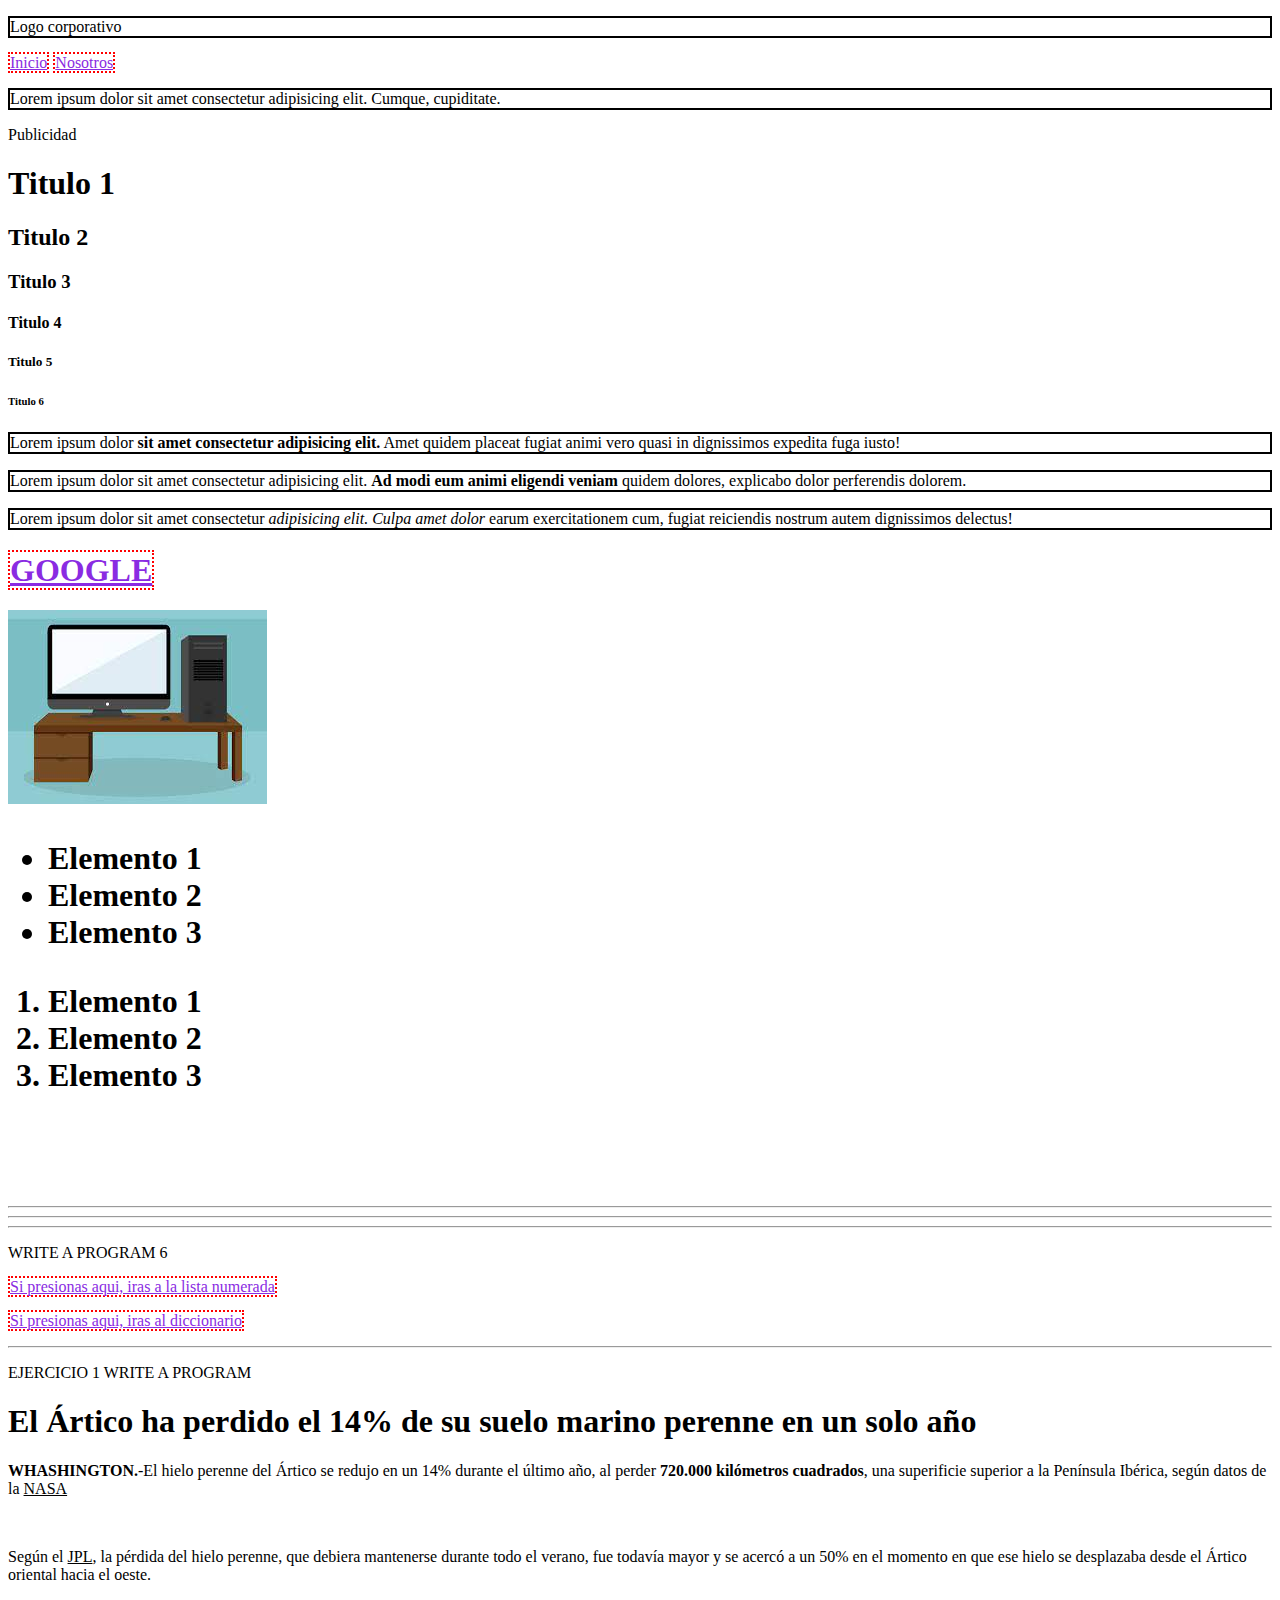
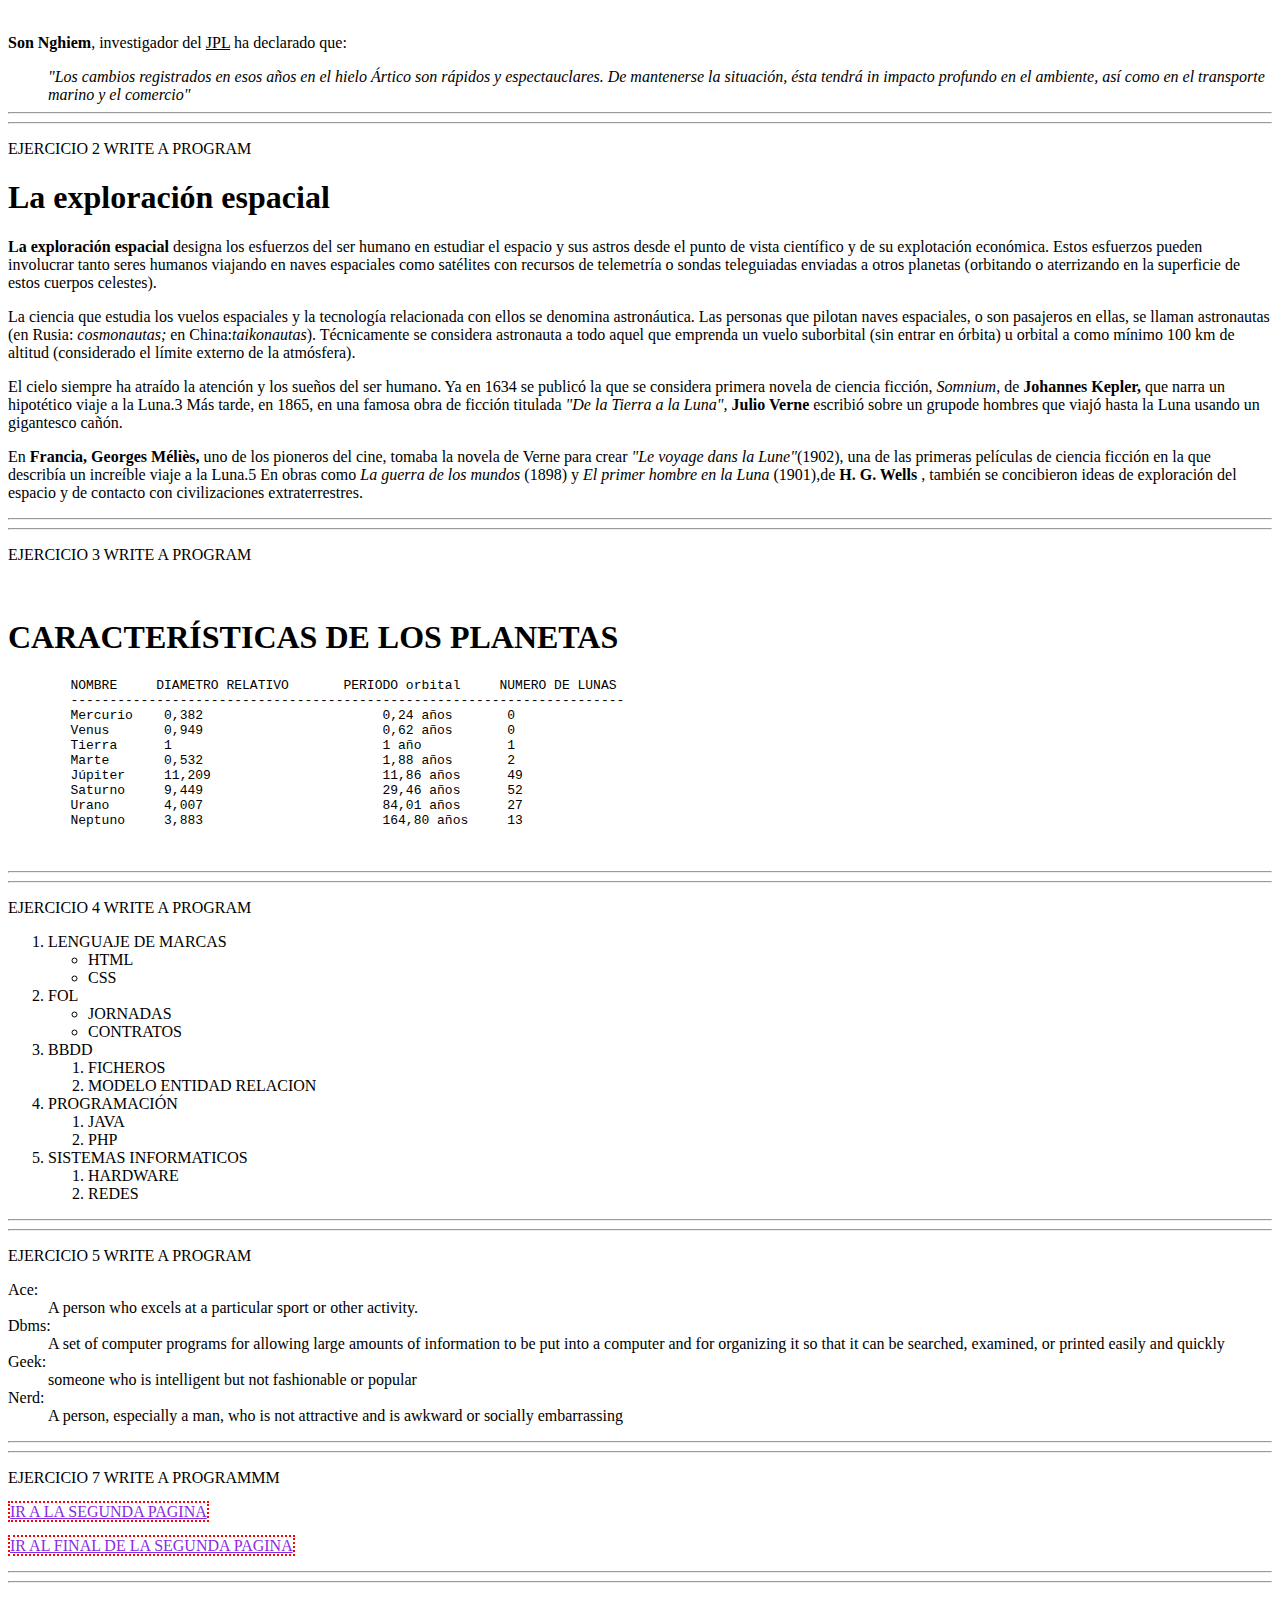
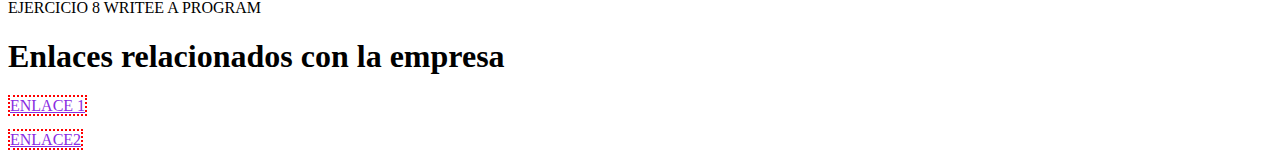
<file: index.html>
<!DOCTYPE html>
<html lang="en">

<head>
    <meta charset="UTF-8">
    <meta http-equiv="X-UA-Compatible" content="IE=edge">
    <meta name="viewport" content="width=device-width, initial-scale=1.0">
    <title>Ejeplo de elementos en linea y elementos en bloque</title>
    <style>
        p.a {
            border: 2px solid black;
        }

        a {
            border: 2px dotted red;
            color: blueviolet;
        }

        .parrafo {
            border: 3px double blue;
        }
    </style>
</head>

<body>


    <!-- EJERCICIO 8 -->
    <header>
        <p class="a">Logo corporativo</p>
    </header>
    <nav>
        <a href="#">Inicio</a>
        <a href="#">Nosotros</a>
    </nav>
    <section>
        <p class="a">Lorem ipsum dolor sit amet consectetur adipisicing elit. Cumque, cupiditate.</p>
    </section>
    <aside>Publicidad </aside>


    <!-- FIN EJERCICIO 8 -->

    <!-- Ejercicio #4 -->
    <h1>Titulo 1</h1>
    <h2>Titulo 2</h2>
    <h3>Titulo 3</h3>
    <h4>Titulo 4</h4>
    <h5>Titulo 5</h5>
    <h6>Titulo 6</h6>
    <!-- Ejercicio 5 -->


    <p class="a">Lorem ipsum dolor <b> sit amet consectetur adipisicing elit.</b> Amet quidem placeat fugiat animi vero
        quasi in
        dignissimos expedita fuga iusto!
    </p>
    <p class="a">Lorem ipsum dolor sit amet consectetur adipisicing elit. <b> Ad modi eum animi eligendi veniam</b>
        quidem
        dolores, explicabo dolor perferendis dolorem.</p>
    <p class="a">Lorem ipsum dolor sit amet consectetur <i> adipisicing elit. Culpa amet dolor</i> earum exercitationem
        cum,
        fugiat reiciendis nostrum autem dignissimos delectus!</p>

    <!-- Ejercicio 6 -->
    <h1>
        <a href="https://www.google.com">GOOGLE</a>
    </h1>
    <img src="images/foto.jpg" alt="Esa es una imagen de ejemplo">

    <!-- Ejercicio 7 -->
    <h1>
        <ul>
            <!-- ESTO ES UNA LISTA DESORDENADA -->
            <li>Elemento 1</li>
            <li>Elemento 2</li>
            <li>Elemento 3</li>
        </ul>
        <ol>
            <!-- ESTO ES UNA LISTA ORDENADA -->
            <li>Elemento 1</li>
            <li>Elemento 2</li>
            <li>Elemento 3</li>
        </ol>

    </h1>

    <br>
    <br>
    <br>
    <br>
    <hr>
    <hr>
    <hr>
    <!-- EJERCICO 6 -->
    <p>WRITE A PROGRAM 6</p>
    <p><a href="#lista">Si presionas aqui, iras a la lista numerada</a></p>
    <p><a href="#diccionario">Si presionas aqui, iras al diccionario</a></p>


<!-- EJERCICIO 1 -->
    <hr>
    <p>EJERCICIO 1 WRITE A PROGRAM</p>
    <h1>El Ártico ha perdido el 14% de su suelo marino perenne en un solo año</h1>
    <p><b>WHASHINGTON.</b>-El hielo perenne del Ártico se redujo en un 14% durante el último año, al perder <b>720.000
            kilómetros cuadrados</b>, una superificie superior a la Península Ibérica, según datos de la <u>NASA</u></p>
    <br>
    <p>Según el <u>JPL</u>, la pérdida del hielo perenne, que debiera mantenerse durante todo el verano, fue todavía
        mayor y se acercó a un 50% en el momento en que ese hielo se desplazaba desde el Ártico oriental hacia el oeste.
    </p>
    <br>
    <p><strong>Son Nghiem</strong>, investigador del <u>JPL</u> ha declarado que:</p>
    <dd><cite>"Los cambios registrados en esos años en el hielo Ártico son rápidos y espectauclares. De mantenerse la
            situación, ésta tendrá in impacto profundo en el ambiente, así como en el transporte marino y el comercio"
        </cite></dd>
    <hr>
    <hr>


    <!-- EJERCICIO 2 -->
    <p>EJERCICIO 2 WRITE A PROGRAM</p>

    <h1>La exploración espacial</h1>
    <p>
        <b>La exploración espacial</b> designa los esfuerzos del ser humano en estudiar el espacio y sus astros desde el
        punto
        de vista científico y de su explotación económica. Estos esfuerzos pueden involucrar tanto seres humanos
        viajando en naves espaciales como satélites con recursos de telemetría o sondas teleguiadas enviadas a otros
        planetas (orbitando o aterrizando en la superficie de estos cuerpos celestes).
    </p>

    <p>
        La ciencia que estudia los vuelos espaciales y la tecnología relacionada con ellos se denomina astronáutica. Las
        personas que pilotan naves espaciales, o son pasajeros en ellas, se llaman astronautas (en Rusia:
        <i>cosmonautas;</i>
        en China:<i>taikonautas</i>).​ Técnicamente se considera astronauta a todo aquel que emprenda un vuelo
        suborbital (sin
        entrar en órbita) u orbital a como mínimo 100 km de altitud (considerado el límite externo de la atmósfera).
    </p>

    <p>
        El cielo siempre ha atraído la atención y los sueños del ser humano. Ya en 1634 se publicó la que se considera
        primera novela de ciencia ficción, <i>Somnium</i>, de <b>Johannes Kepler,</b> que narra un hipotético viaje a la Luna.3 Más
        tarde, en 1865, en una famosa obra de ficción titulada <i>"De la Tierra a la Luna",</i> <b>Julio Verne</b> escribió sobre un
        grupode hombres que viajó hasta la Luna usando un gigantesco cañón.
    </p>
    <p>
        En <b>Francia, Georges Méliès,</b> uno de los pioneros del
        cine, tomaba la novela de Verne para crear <i>"Le voyage dans la Lune"</i>(1902), una de las primeras películas de ciencia ficción en la que describía un increíble viaje a la Luna.5​ En obras como  <i>La guerra de los mundos</i>  (1898) y <i>El
        primer hombre en la Luna</i>  (1901),de  <b>H. G. Wells</b> , también se concibieron ideas de exploración del espacio y de contacto con civilizaciones extraterrestres.
    </p>
    <hr>
    <hr>

    <!-- EJERCICIO 3 -->
    <p>EJERCICIO 3 WRITE A PROGRAM</p>
    <br>

    <h1>CARACTERÍSTICAS DE LOS PLANETAS</h1>
    <pre>
        NOMBRE     DIAMETRO RELATIVO       PERIODO orbital     NUMERO DE LUNAS
        -----------------------------------------------------------------------
        Mercurio    0,382                       0,24 años       0
        Venus       0,949                       0,62 años       0
        Tierra      1                           1 año           1
        Marte       0,532                       1,88 años       2
        Júpiter     11,209                      11,86 años      49
        Saturno     9,449                       29,46 años      52
        Urano       4,007                       84,01 años      27
        Neptuno     3,883                       164,80 años     13

    </pre>

    <hr>
    <hr>
    
    <!-- EJERCICIO 4 -->
    <P id="lista">EJERCICIO 4 WRITE A PROGRAM</P>
    <ol>
        <li>LENGUAJE DE MARCAS
            <ul>
                <li>HTML</li>
                <li>CSS</li>
            </ul>
        </li>
        <li>FOL
            <ul>
                <li>JORNADAS</li>
                <li>CONTRATOS</li>
            </ul>
        </li>
        <li>BBDD
            <ol>
                <li>FICHEROS</li>
                <li>MODELO ENTIDAD RELACION</li>
            </ol>
        </li>
        <li>PROGRAMACIÓN
            <ol>
                <li>JAVA</li>
                <li>PHP</li>
            </ol>
        </li>
        <li>SISTEMAS INFORMATICOS
            <ol>
                <li>HARDWARE</li>
                <li>REDES</li>
            </ol>
        </li>
    </ol>

    <hr>
    <hr>

    <!-- EJERCICIO 5 -->
    <p id="diccionario">EJERCICIO 5 WRITE A PROGRAM</p>

    <dl>
        <dt>Ace:
            <dd>A person who excels at a particular sport or other activity.</dd>
        </dt>
        <dt>Dbms:
            <dd>A set of computer programs for allowing large amounts of information to be put into a computer and for organizing it so that it can be searched, examined, or printed easily and quickly</dd>
        </dt>
        <dt>Geek:
            <dd>someone who is intelligent but not fashionable or popular</dd>
        </dt>
        <dt>Nerd:
            <dd>A person, especially a man, who is not attractive and is awkward or socially embarrassing</dd>
    </dl>

    <hr>
    <hr>
    <!-- EJERCICIO 7 -->
    <p>EJERCICIO 7 WRITE A PROGRAMMM</p>
    
    <p><a href="Pages/pagina2.html">IR A LA SEGUNDA PAGINA</a></p>
    <p><a href="Pages/pagina2.html#enlace">IR AL FINAL DE LA SEGUNDA PAGINA</a></p>


    <hr>
    <hr>
    <!-- EJERCICO 8 -->
    <p>EJERCICIO 8 WRITEE  A PROGRAM</p>
    <h1>Enlaces relacionados con la empresa</h1>
    <p><a href="https://es.wikipedia.org/wiki/Wikipedia:Portada">ENLACE 1</a></p>
    <p><a href="https://www.google.com">ENLACE2</a></p>
</body>

</html>
</file>
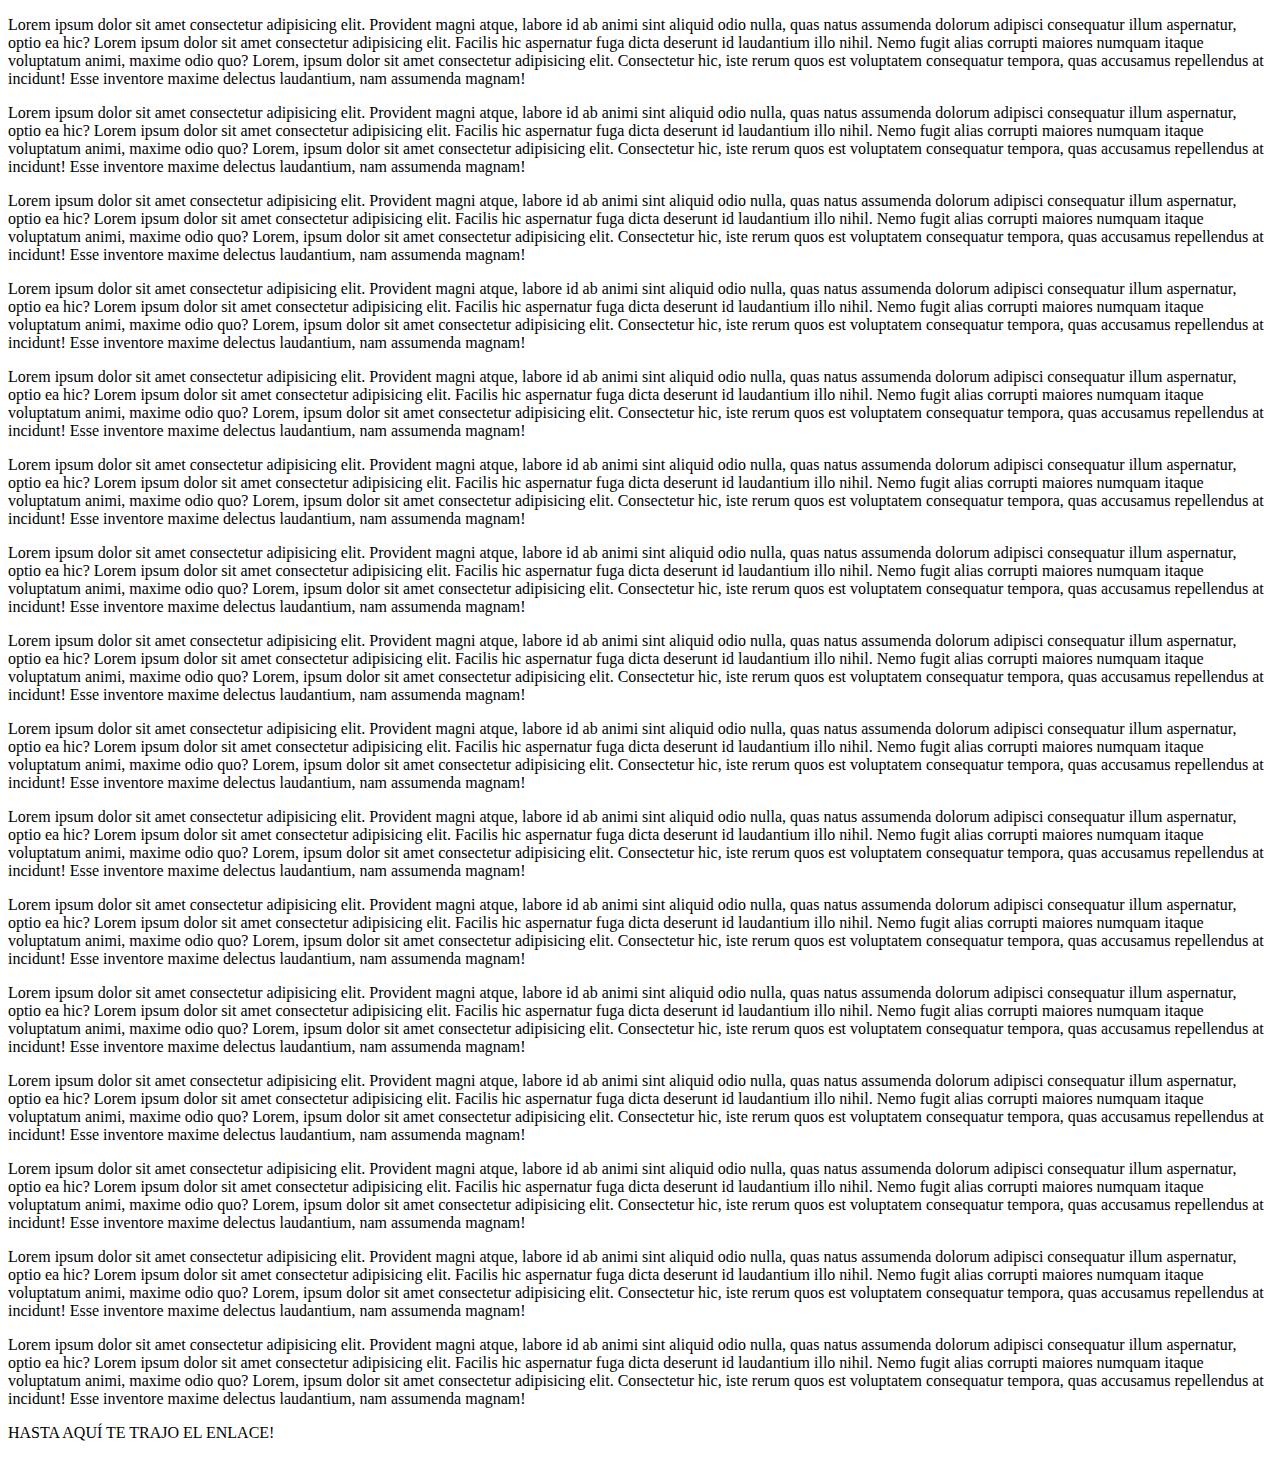
<file: Pages/pagina2.html>
<!DOCTYPE html>
<html lang="en">

<head>
    <meta charset="UTF-8">
    <meta http-equiv="X-UA-Compatible" content="IE=edge">
    <meta name="viewport" content="width=device-width, initial-scale=1.0">
    <title>Document</title>
</head>

<body>

    <p>
        Lorem ipsum dolor sit amet consectetur adipisicing elit. Provident magni atque, labore id ab animi sint aliquid
        odio nulla, quas natus assumenda dolorum adipisci consequatur illum aspernatur, optio ea hic?
        Lorem ipsum dolor sit amet consectetur adipisicing elit. Facilis hic aspernatur fuga dicta deserunt id
        laudantium illo nihil. Nemo fugit alias corrupti maiores numquam itaque voluptatum animi, maxime odio quo?
        Lorem, ipsum dolor sit amet consectetur adipisicing elit. Consectetur hic, iste rerum quos est voluptatem
        consequatur tempora, quas accusamus repellendus at incidunt! Esse inventore maxime delectus laudantium, nam
        assumenda magnam!
    </p>
    <p>
        Lorem ipsum dolor sit amet consectetur adipisicing elit. Provident magni atque, labore id ab animi sint aliquid
        odio nulla, quas natus assumenda dolorum adipisci consequatur illum aspernatur, optio ea hic?
        Lorem ipsum dolor sit amet consectetur adipisicing elit. Facilis hic aspernatur fuga dicta deserunt id
        laudantium illo nihil. Nemo fugit alias corrupti maiores numquam itaque voluptatum animi, maxime odio quo?
        Lorem, ipsum dolor sit amet consectetur adipisicing elit. Consectetur hic, iste rerum quos est voluptatem
        consequatur tempora, quas accusamus repellendus at incidunt! Esse inventore maxime delectus laudantium, nam
        assumenda magnam!
    </p>
    <p>
        Lorem ipsum dolor sit amet consectetur adipisicing elit. Provident magni atque, labore id ab animi sint aliquid
        odio nulla, quas natus assumenda dolorum adipisci consequatur illum aspernatur, optio ea hic?
        Lorem ipsum dolor sit amet consectetur adipisicing elit. Facilis hic aspernatur fuga dicta deserunt id
        laudantium illo nihil. Nemo fugit alias corrupti maiores numquam itaque voluptatum animi, maxime odio quo?
        Lorem, ipsum dolor sit amet consectetur adipisicing elit. Consectetur hic, iste rerum quos est voluptatem
        consequatur tempora, quas accusamus repellendus at incidunt! Esse inventore maxime delectus laudantium, nam
        assumenda magnam!
    </p>
    <p>
        Lorem ipsum dolor sit amet consectetur adipisicing elit. Provident magni atque, labore id ab animi sint aliquid
        odio nulla, quas natus assumenda dolorum adipisci consequatur illum aspernatur, optio ea hic?
        Lorem ipsum dolor sit amet consectetur adipisicing elit. Facilis hic aspernatur fuga dicta deserunt id
        laudantium illo nihil. Nemo fugit alias corrupti maiores numquam itaque voluptatum animi, maxime odio quo?
        Lorem, ipsum dolor sit amet consectetur adipisicing elit. Consectetur hic, iste rerum quos est voluptatem
        consequatur tempora, quas accusamus repellendus at incidunt! Esse inventore maxime delectus laudantium, nam
        assumenda magnam!
    </p>
    <p>
        Lorem ipsum dolor sit amet consectetur adipisicing elit. Provident magni atque, labore id ab animi sint aliquid
        odio nulla, quas natus assumenda dolorum adipisci consequatur illum aspernatur, optio ea hic?
        Lorem ipsum dolor sit amet consectetur adipisicing elit. Facilis hic aspernatur fuga dicta deserunt id
        laudantium illo nihil. Nemo fugit alias corrupti maiores numquam itaque voluptatum animi, maxime odio quo?
        Lorem, ipsum dolor sit amet consectetur adipisicing elit. Consectetur hic, iste rerum quos est voluptatem
        consequatur tempora, quas accusamus repellendus at incidunt! Esse inventore maxime delectus laudantium, nam
        assumenda magnam!
    </p>
    <p>
        Lorem ipsum dolor sit amet consectetur adipisicing elit. Provident magni atque, labore id ab animi sint aliquid
        odio nulla, quas natus assumenda dolorum adipisci consequatur illum aspernatur, optio ea hic?
        Lorem ipsum dolor sit amet consectetur adipisicing elit. Facilis hic aspernatur fuga dicta deserunt id
        laudantium illo nihil. Nemo fugit alias corrupti maiores numquam itaque voluptatum animi, maxime odio quo?
        Lorem, ipsum dolor sit amet consectetur adipisicing elit. Consectetur hic, iste rerum quos est voluptatem
        consequatur tempora, quas accusamus repellendus at incidunt! Esse inventore maxime delectus laudantium, nam
        assumenda magnam!
    </p>
    <p>
        Lorem ipsum dolor sit amet consectetur adipisicing elit. Provident magni atque, labore id ab animi sint aliquid
        odio nulla, quas natus assumenda dolorum adipisci consequatur illum aspernatur, optio ea hic?
        Lorem ipsum dolor sit amet consectetur adipisicing elit. Facilis hic aspernatur fuga dicta deserunt id
        laudantium illo nihil. Nemo fugit alias corrupti maiores numquam itaque voluptatum animi, maxime odio quo?
        Lorem, ipsum dolor sit amet consectetur adipisicing elit. Consectetur hic, iste rerum quos est voluptatem
        consequatur tempora, quas accusamus repellendus at incidunt! Esse inventore maxime delectus laudantium, nam
        assumenda magnam!
    </p>
    <p>
        Lorem ipsum dolor sit amet consectetur adipisicing elit. Provident magni atque, labore id ab animi sint aliquid
        odio nulla, quas natus assumenda dolorum adipisci consequatur illum aspernatur, optio ea hic?
        Lorem ipsum dolor sit amet consectetur adipisicing elit. Facilis hic aspernatur fuga dicta deserunt id
        laudantium illo nihil. Nemo fugit alias corrupti maiores numquam itaque voluptatum animi, maxime odio quo?
        Lorem, ipsum dolor sit amet consectetur adipisicing elit. Consectetur hic, iste rerum quos est voluptatem
        consequatur tempora, quas accusamus repellendus at incidunt! Esse inventore maxime delectus laudantium, nam
        assumenda magnam!
    </p>
    <p>
        Lorem ipsum dolor sit amet consectetur adipisicing elit. Provident magni atque, labore id ab animi sint aliquid
        odio nulla, quas natus assumenda dolorum adipisci consequatur illum aspernatur, optio ea hic?
        Lorem ipsum dolor sit amet consectetur adipisicing elit. Facilis hic aspernatur fuga dicta deserunt id
        laudantium illo nihil. Nemo fugit alias corrupti maiores numquam itaque voluptatum animi, maxime odio quo?
        Lorem, ipsum dolor sit amet consectetur adipisicing elit. Consectetur hic, iste rerum quos est voluptatem
        consequatur tempora, quas accusamus repellendus at incidunt! Esse inventore maxime delectus laudantium, nam
        assumenda magnam!
    </p>
    <p>
        Lorem ipsum dolor sit amet consectetur adipisicing elit. Provident magni atque, labore id ab animi sint aliquid
        odio nulla, quas natus assumenda dolorum adipisci consequatur illum aspernatur, optio ea hic?
        Lorem ipsum dolor sit amet consectetur adipisicing elit. Facilis hic aspernatur fuga dicta deserunt id
        laudantium illo nihil. Nemo fugit alias corrupti maiores numquam itaque voluptatum animi, maxime odio quo?
        Lorem, ipsum dolor sit amet consectetur adipisicing elit. Consectetur hic, iste rerum quos est voluptatem
        consequatur tempora, quas accusamus repellendus at incidunt! Esse inventore maxime delectus laudantium, nam
        assumenda magnam!
    </p>
    <p>
        Lorem ipsum dolor sit amet consectetur adipisicing elit. Provident magni atque, labore id ab animi sint aliquid
        odio nulla, quas natus assumenda dolorum adipisci consequatur illum aspernatur, optio ea hic?
        Lorem ipsum dolor sit amet consectetur adipisicing elit. Facilis hic aspernatur fuga dicta deserunt id
        laudantium illo nihil. Nemo fugit alias corrupti maiores numquam itaque voluptatum animi, maxime odio quo?
        Lorem, ipsum dolor sit amet consectetur adipisicing elit. Consectetur hic, iste rerum quos est voluptatem
        consequatur tempora, quas accusamus repellendus at incidunt! Esse inventore maxime delectus laudantium, nam
        assumenda magnam!
    </p>
    <p>
        Lorem ipsum dolor sit amet consectetur adipisicing elit. Provident magni atque, labore id ab animi sint aliquid
        odio nulla, quas natus assumenda dolorum adipisci consequatur illum aspernatur, optio ea hic?
        Lorem ipsum dolor sit amet consectetur adipisicing elit. Facilis hic aspernatur fuga dicta deserunt id
        laudantium illo nihil. Nemo fugit alias corrupti maiores numquam itaque voluptatum animi, maxime odio quo?
        Lorem, ipsum dolor sit amet consectetur adipisicing elit. Consectetur hic, iste rerum quos est voluptatem
        consequatur tempora, quas accusamus repellendus at incidunt! Esse inventore maxime delectus laudantium, nam
        assumenda magnam!
    </p>
    <p>
        Lorem ipsum dolor sit amet consectetur adipisicing elit. Provident magni atque, labore id ab animi sint aliquid
        odio nulla, quas natus assumenda dolorum adipisci consequatur illum aspernatur, optio ea hic?
        Lorem ipsum dolor sit amet consectetur adipisicing elit. Facilis hic aspernatur fuga dicta deserunt id
        laudantium illo nihil. Nemo fugit alias corrupti maiores numquam itaque voluptatum animi, maxime odio quo?
        Lorem, ipsum dolor sit amet consectetur adipisicing elit. Consectetur hic, iste rerum quos est voluptatem
        consequatur tempora, quas accusamus repellendus at incidunt! Esse inventore maxime delectus laudantium, nam
        assumenda magnam!
    </p>
    <p>
        Lorem ipsum dolor sit amet consectetur adipisicing elit. Provident magni atque, labore id ab animi sint aliquid
        odio nulla, quas natus assumenda dolorum adipisci consequatur illum aspernatur, optio ea hic?
        Lorem ipsum dolor sit amet consectetur adipisicing elit. Facilis hic aspernatur fuga dicta deserunt id
        laudantium illo nihil. Nemo fugit alias corrupti maiores numquam itaque voluptatum animi, maxime odio quo?
        Lorem, ipsum dolor sit amet consectetur adipisicing elit. Consectetur hic, iste rerum quos est voluptatem
        consequatur tempora, quas accusamus repellendus at incidunt! Esse inventore maxime delectus laudantium, nam
        assumenda magnam!
    </p>
    <p>
        Lorem ipsum dolor sit amet consectetur adipisicing elit. Provident magni atque, labore id ab animi sint aliquid
        odio nulla, quas natus assumenda dolorum adipisci consequatur illum aspernatur, optio ea hic?
        Lorem ipsum dolor sit amet consectetur adipisicing elit. Facilis hic aspernatur fuga dicta deserunt id
        laudantium illo nihil. Nemo fugit alias corrupti maiores numquam itaque voluptatum animi, maxime odio quo?
        Lorem, ipsum dolor sit amet consectetur adipisicing elit. Consectetur hic, iste rerum quos est voluptatem
        consequatur tempora, quas accusamus repellendus at incidunt! Esse inventore maxime delectus laudantium, nam
        assumenda magnam!
    </p>
    <p>
        Lorem ipsum dolor sit amet consectetur adipisicing elit. Provident magni atque, labore id ab animi sint aliquid
        odio nulla, quas natus assumenda dolorum adipisci consequatur illum aspernatur, optio ea hic?
        Lorem ipsum dolor sit amet consectetur adipisicing elit. Facilis hic aspernatur fuga dicta deserunt id
        laudantium illo nihil. Nemo fugit alias corrupti maiores numquam itaque voluptatum animi, maxime odio quo?
        Lorem, ipsum dolor sit amet consectetur adipisicing elit. Consectetur hic, iste rerum quos est voluptatem
        consequatur tempora, quas accusamus repellendus at incidunt! Esse inventore maxime delectus laudantium, nam
        assumenda magnam!
    </p>

    <p id="enlace">HASTA AQUÍ TE TRAJO EL ENLACE!</p>



</body>

</html>
</file>
